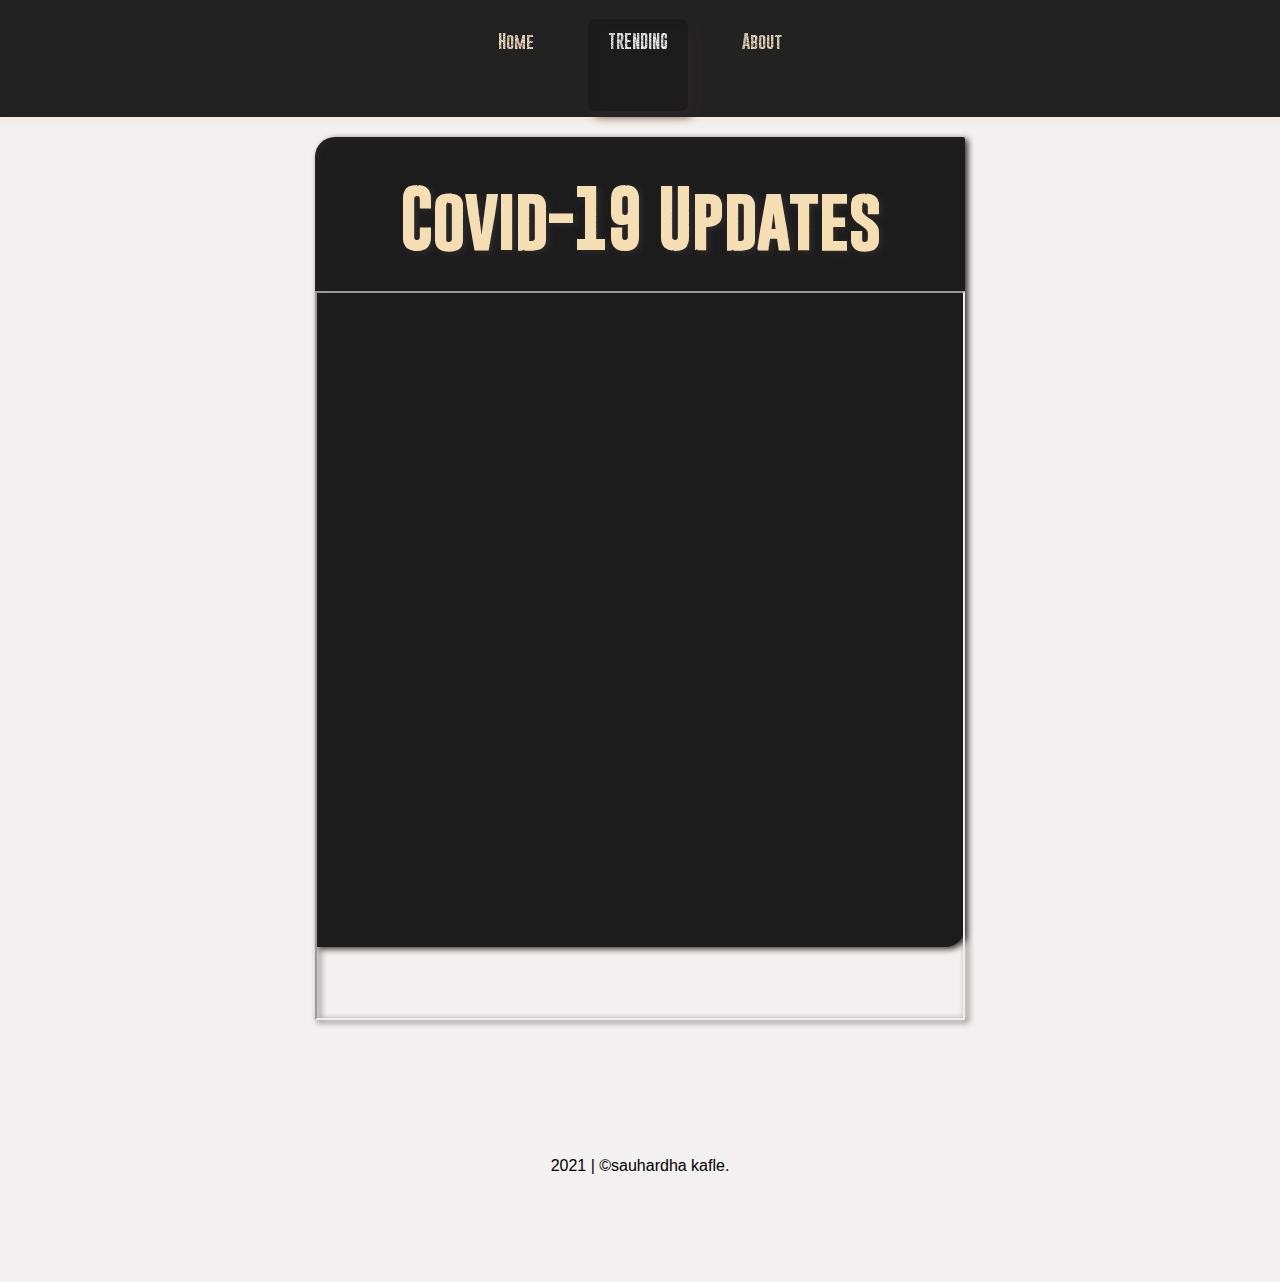
<file: trending.html>
<!doctype html>
<html lang="en">
    <head>
        <title>sauhardha kafle-Trending</title>
        <meta name="robots" content="index, follow" />
        <meta charset="utf-8" />
        <meta name="viewport" content="width=device-width, initial-scale=1.0" />
        <link rel="stylesheet" type="text/css" href="trending.css" />

        <link rel="apple-touch-icon" sizes="57x57" href="apple-icon-57x57.png">
<link rel="apple-touch-icon" sizes="60x60" href="apple-icon-60x60.png">
<link rel="apple-touch-icon" sizes="72x72" href="apple-icon-72x72.png">
<link rel="apple-touch-icon" sizes="76x76" href="apple-icon-76x76.png">
<link rel="apple-touch-icon" sizes="114x114" href="apple-icon-114x114.png">
<link rel="apple-touch-icon" sizes="120x120" href="apple-icon-120x120.png">
<link rel="apple-touch-icon" sizes="144x144" href="apple-icon-144x144.png">
<link rel="apple-touch-icon" sizes="152x152" href="apple-icon-152x152.png">
<link rel="apple-touch-icon" sizes="180x180" href="apple-icon-180x180.png">
<link rel="icon" type="image/png" sizes="192x192"  href="android-icon-192x192.png">
<link rel="icon" type="image/png" sizes="32x32" href="favicon-32x32.png">
<link rel="icon" type="image/png" sizes="96x96" href="favicon-96x96.png">
<link rel="icon" type="image/png" sizes="16x16" href="favicon-16x16.png">
<link rel="manifest" href="manifest.json">
<meta name="msapplication-TileColor" content="#ffffff">
<meta name="msapplication-TileImage" content="ms-icon-144x144.png">
<meta name="theme-color" content="#ffffff">
        

    </head>

    <body>

        <div class="container">


            <div class="header">
     
                <nav class="nav">
                    <ul class="btn">
                        <li class="btn"><a href="index.html" class="link" >Home</a></li>
                        <li class="btn"><a href="trending.html" id="trend" class="link" >Trending</a></li>
                        <li class="btn"><a href="about.html"  class="link">About</a></li>
                     
                    </ul>
                </nav>
            </div>
     
            <div class="main">
                <h1 id="htxt" class="txt">Covid-19 Updates</h1>
                <iframe src="http://www.bing.com/covidans/widget?height=1400&width=100&f=C19USL&m=en-us&l=en-us&mkt=en-us&setlang=en-us&FORM=C19USL&mt=Stats%2BMap%2BTrend#url=http%3A%2F%2Fscsnepal.org.np%2F%3Fi%3D1" id="frame" ></iframe>
                <!-- <P  id="ptxt" class="txt"></P> -->
         </div>
     
     
         </div>
     
         <footer class="foot">
              <p>
             </p> 
             <p id="copyright">2021 | &copy;sauhardha kafle.</p>
     
         </footer>

    </body>
</html>
</file>
<file: trending.css>
*{
    padding:0px;
    margin:0px;
    box-sizing:border-box;
    /* border:1px solid red; */
    
} 

@font-face{
    font-family:font;
    src:url('Gobold CUTS.otf');
}
/* @keyframes back{
    0%{background-color:white;}
    50%{background-color:rgba(224, 219, 219, 0.424);}
    100%{background-color:whitesmoke;}
    50%{background-color:rgba(224, 219, 219, 0.424);}
    0%{background-color:white;}
} */


body{
    width:100%;
    background-color:rgba(224, 219, 219, 0.424);
    /* animation-name:back;
    animation-duration:5s;
    animation-iteration-count:infinite;
    animation-delay:2s;
    animation-timing-function:ease-out; */
} 


.container{
    width:100%;



    
}

/* nav bar start */

.header{
    background-color: rgba(29, 28, 28, 0.972);
    /* padding:10px; */
    /* padding-top: 5px;  */
    /* margin-top:1px; */
    height:13vh;
    /* background-position:center; */
     background-size:cover; 
     z-index:999;
    /* max-width:100%; */
    filter:drop-shadow(1px 1px 2px whitesmoke) drop-shadow(-1px 1px 2px wheat);
    /* overflow:auto; */
    

   
    
   
    


}

.nav{
   margin:0px 0px 40px 0px;
   
  

}
.btn{
    /* padding:1px; */
    display:flex;
    flex-direction:row;
    justify-content:center;
    flex-wrap:wrap;
    /* margin:5px; */
    position:relative;
    top:3px;


   
   
}
.link{
    
    border-radius:7px;
    padding:12px 20px;
    margin:7px;
    font-family:font;
    color:blanchedalmond;
    text-decoration: none;
    /* filter:drop-shadow(5px 5px 5px rgba(39, 36, 36, 0.938)); */
    /* background-color:rgba(29, 28, 28, 0.972); */
    position:relative;
    top:2px;

    
}

.link:hover{
    color:white;
    /* background-color:rgba(29, 28, 28, 0.972); */
    filter:drop-shadow(5px 5px 5px rgba(39, 36, 36, 0.938));
    text-transform:uppercase;
    transform:scale(1.1);

}
#trend:link{
    color:white;
    background-color:rgba(29, 28, 28, 0.972);
    filter:drop-shadow(5px 5px 5px rgba(39, 36, 36, 0.938));
    text-transform:uppercase;
}

/* main content start */
.main{
    margin:55px 50px 25px 50px;
    background-color:rgba(29, 28, 28, 0.972) ;
    height:70vh;
    border-radius:20px 2px;
    filter:drop-shadow(3px 2px 3px rgb(46, 41, 41));
    float:none;
    /* overflow:auto; */
    text-align: center;

}
#htxt{
    font-family:font;
    font-size:1em;
    color:wheat;
    margin:10px 20px;
    padding:5px 10px;
    text-align:center;
    filter:drop-shadow(3px 2px 3px rgba(48, 45, 45, 0.904));
}
/* #ptxt{
    font-family:font;
    font-size:2em;
    color:wheat;
    margin:10px 20px;
    padding:9px 10px;
    text-align:center;
    filter:drop-shadow(3px 2px 3px rgba(48, 45, 45, 0.904));

    
} */

#frame{
    width:100%;
    height:90%;
  

}





@keyframes changecolor{
    0%{color:wheat;}
    50%{color:rgb(224, 219, 219);}
    100%{color:whitesmoke;}
    50%{color:rgb(224, 219, 219);}
    0%{color:wheat;}
}


.txt{
    animation-name:changecolor;
    animation-duration:5s;
    animation-iteration-count:infinite;
    animation-delay:2s;
    animation-timing-function:ease-out;
    
}





/* footer start */
 
.foot{
    margin-top:55px;
     /* background-color:rgba(29, 28, 28, 0.972) ;  */
    height:15vh;
     width:100%;
     background-size:cover;
     margin-bottom:0px;
     padding:0px;
     
   

}

#copyright{
   
    margin:200px 30px;
    padding:10px 15px;
    color:black;
    text-align:center;
    font-family: Arial, Helvetica, sans-serif;
} 












@media screen and (min-width:769px){
    .header{
        width:100%;

    }
    .btn{
        padding:10px 10px;
        
        position:relative;
        top:-3px;
        justify-content: center;

        
    
        height:14vh;
        /* background-color:wheat; */
        
      
    }
    .nav{
        position:relative;
        top:-4px;


       
    }

    .main{
        height:90vh;
        margin: 20px auto;
        width: 650px;
    }

    /* .txt{
        margin:15px;
        padding:5px;
     

    }
    #ptxt{
        padding:80px;
        text-align:bottom;
    } */
    #htxt{
        margin:15px;
       
        font-size:4em;
        padding:40px 15px 15px 15px;
        text-align:top;
    }
}
</file>
